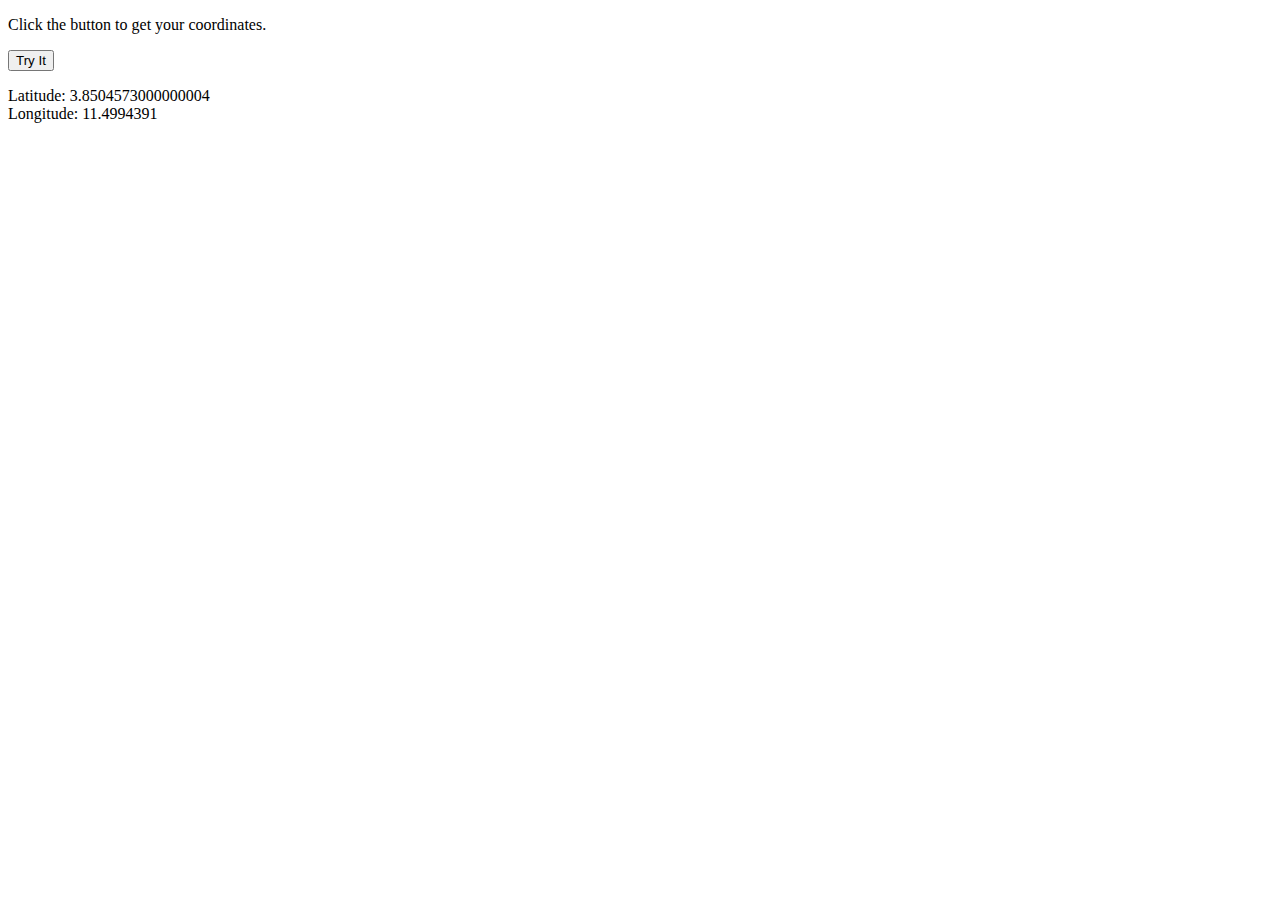
<file: Tryit Editor v3.5lo_fichiers/tryit.htm>
<!DOCTYPE html>
<html><head>
<meta http-equiv="content-type" content="text/html; charset=UTF-8"></head><body contenteditable="false">

<p>Click the button to get your coordinates.</p>

<button onclick="getLocation()">Try It</button>

<p id="demo">Latitude: 3.8504573000000004<br>Longitude: 11.4994391</p>

<script>
var x = document.getElementById("demo");

function getLocation() {
    if (navigator.geolocation) {
        navigator.geolocation.getCurrentPosition(showPosition);
    } else { 
        x.innerHTML = "Geolocation is not supported by this browser.";
    }
}

function showPosition(position) {
    x.innerHTML = "Latitude: " + position.coords.latitude + 
    "<br>Longitude: " + position.coords.longitude;
}
</script>



</body></html>
</file>
